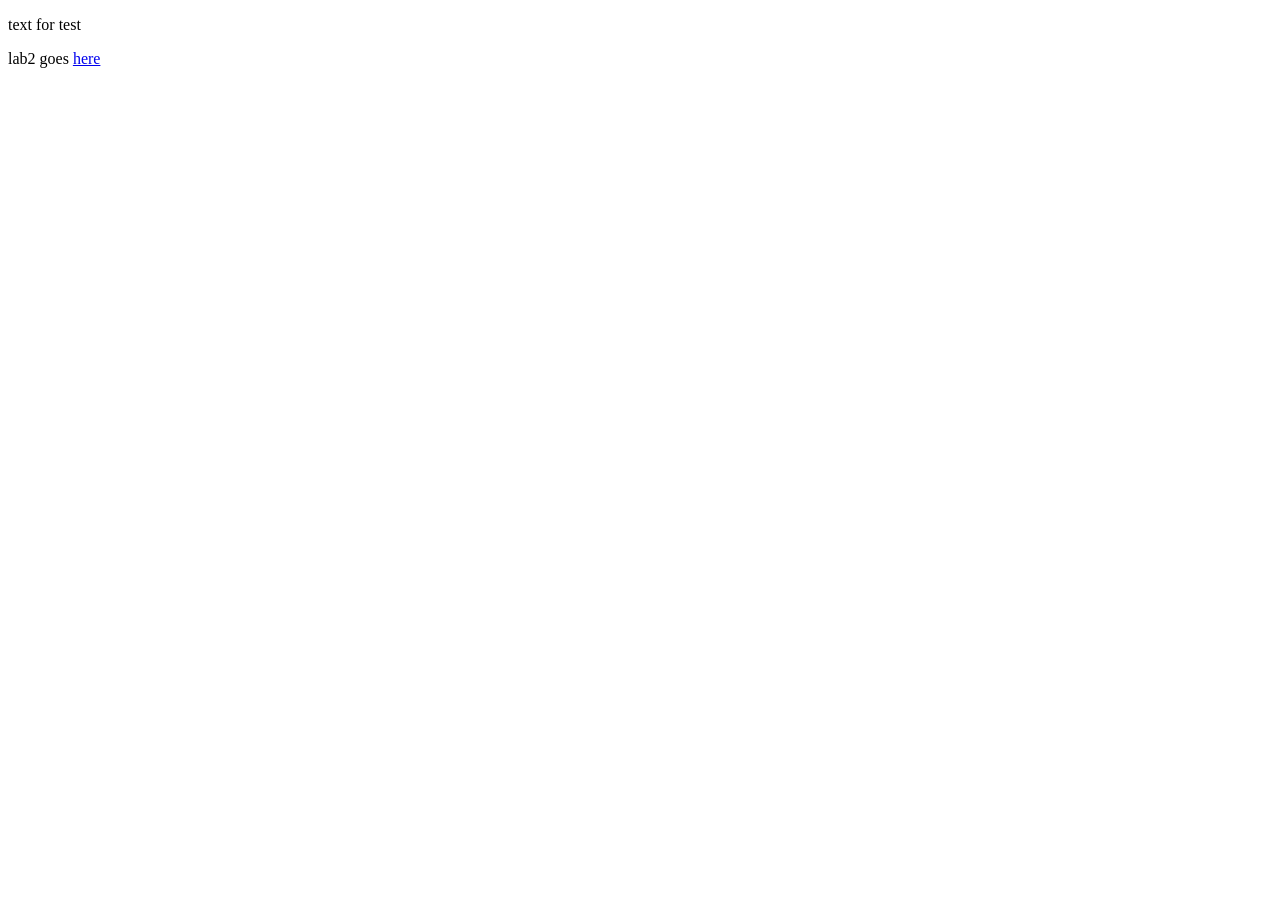
<file: index.html>
<!DOCTYPE html>
<html lang="en">
<head>
    <meta charset="UTF-8">
    <meta name="viewport" content="width=device-width, initial-scale=1.0">
    <title>Just index</title>
</head>
<body>
    <p>text for test</p>
    <p>lab2 goes <a href = "lab2/index.html"> here </a></p>
</body>
</html>
</file>
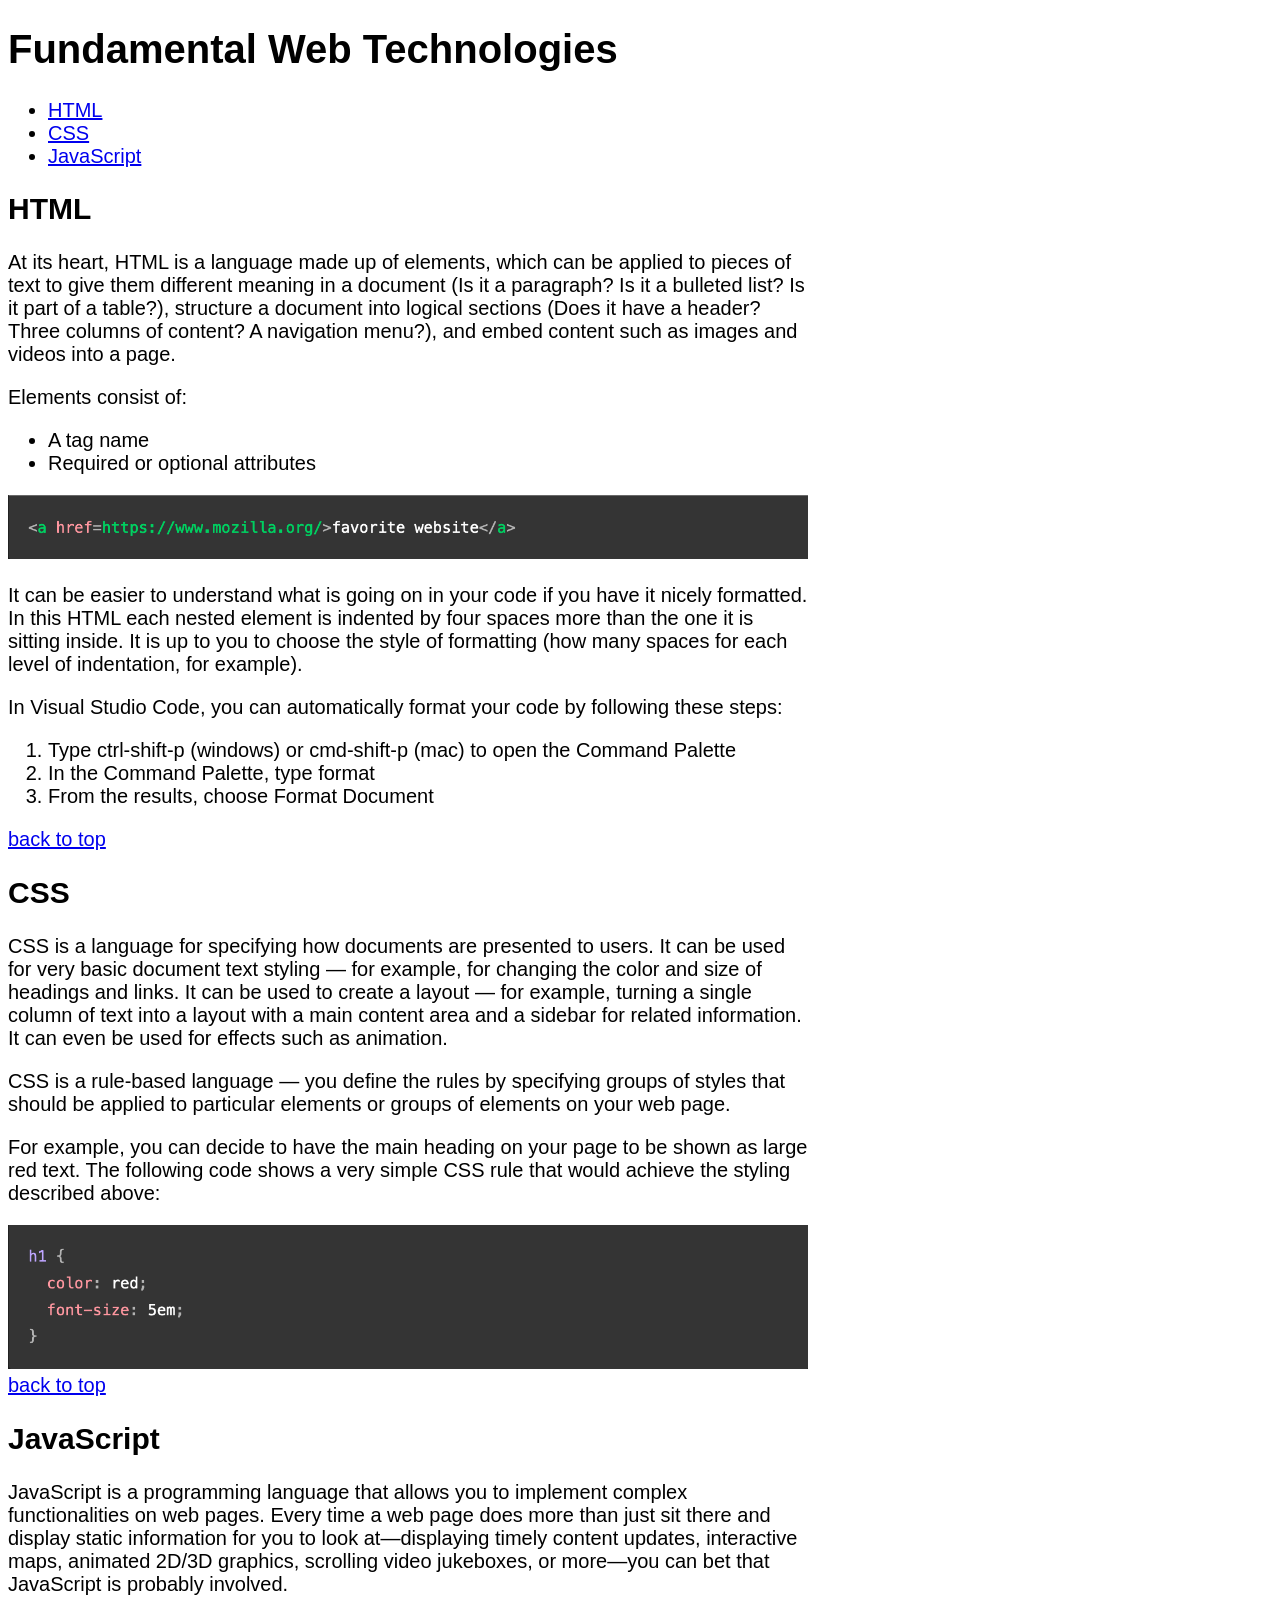
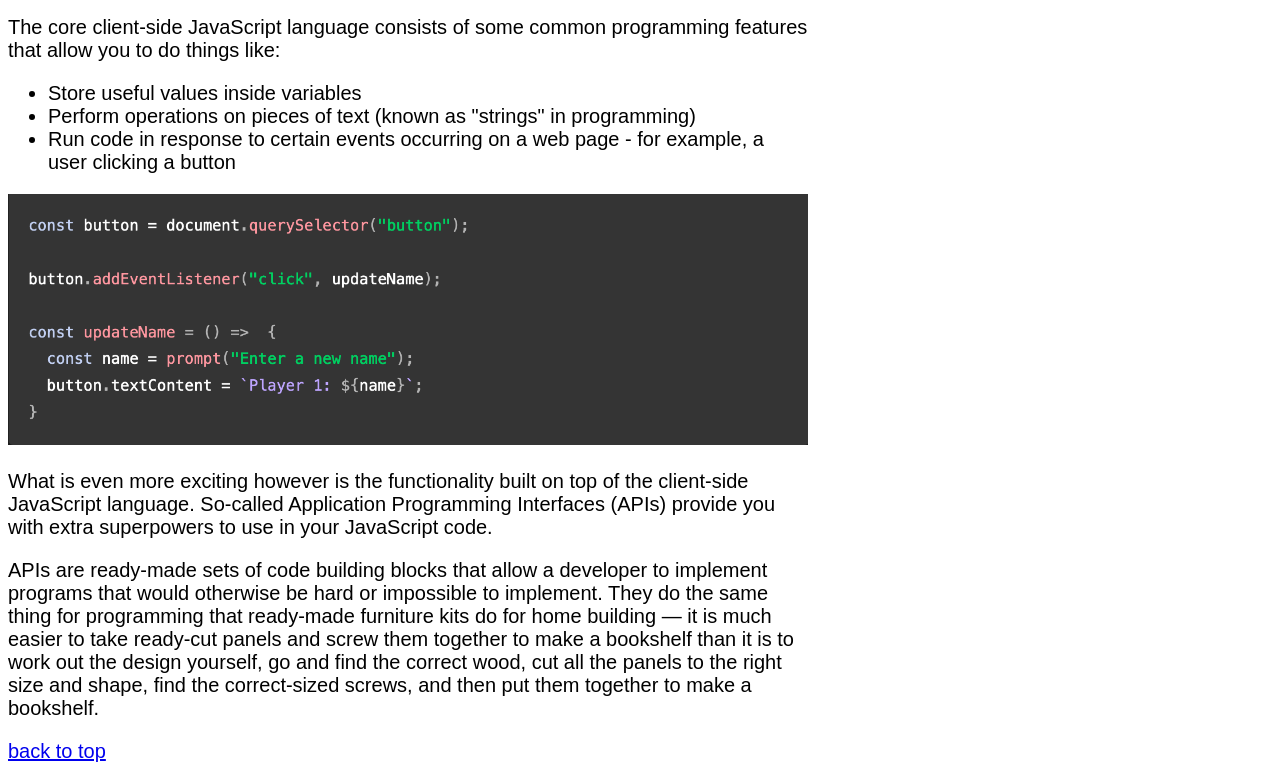
<file: lab2/index.html>
<!DOCTYPE html>
<html lang="en">
<head>
    <meta charset="UTF-8">
    <meta name="viewport" content="width=device-width, initial-scale=1.0">
    <title>Document</title>
    <!--CSS linked in head here-->
    <link rel="stylesheet" href="lab2.css">
</head>
<body>
    <h1 id = "top">Fundamental Web Technologies</h1>
    <nav>
        <ul>
            <li><a href ="#html">HTML</a></li>
            <li><a href ="#css">CSS</a></li>
            <li><a href ="#js">JavaScript</a></li>
        </ul>
    </nav>
    <section id = "html">
        <h1>HTML</h1>
        <p>At its heart, HTML is a language made up of elements, which can be applied to pieces of text to give them different meaning in a document (Is it a paragraph? Is it a bulleted list? Is it part of a table?), structure a document into logical sections (Does it have a header? Three columns of content? A navigation menu?), and embed content such as images and videos into a page.</p>
        <p>
            Elements consist of:
        </p>
        <p><ul>
            <li>A tag name</li>
            <li>Required or optional attributes</li>
        </ul></p>
        <img src = "element.png">
        <p>It can be easier to understand what is going on in your code if you have it nicely formatted. In this HTML each nested element is indented by four spaces more than the one it is sitting inside. It is up to you to choose the style of formatting (how many spaces for each level of indentation, for example).</p>
        <p>In Visual Studio Code, you can automatically format your code by following these steps:</p>
        <ol>
            <li>Type ctrl-shift-p (windows) or cmd-shift-p (mac) to open the Command Palette
            <li>In the Command Palette, type format</li>
            <li>From the results, choose Format Document</li>
        </ol>
        <nav><a href = "#top">back to top </a></nav>
    </section>
    <section id = "css">
        <h1>CSS</h1>
        <p>CSS is a language for specifying how documents are presented to users. It can be used for very basic document text styling — for example, for changing the color and size of headings and links. It can be used to create a layout — for example, turning a single column of text into a layout with a main content area and a sidebar for related information. It can even be used for effects such as animation.</p>
        <p>CSS is a rule-based language — you define the rules by specifying groups of styles that should be applied to particular elements or groups of elements on your web page.</p>
        <p>For example, you can decide to have the main heading on your page to be shown as large red text. The following code shows a very simple CSS rule that would achieve the styling described above:</p>
        <img src = "css.png">
        <nav><a href = "#top">back to top </a></nav>
    </section>
    <section id = "js">
        <h1>JavaScript</h1>
        <p>JavaScript is a programming language that allows you to implement complex functionalities on web pages. Every time a web page does more than just sit there and display static information for you to look at—displaying timely content updates, interactive maps, animated 2D/3D graphics, scrolling video jukeboxes, or more—you can bet that JavaScript is probably involved.</p>
        <p>The core client-side JavaScript language consists of some common programming features that allow you to do things like:</p>
        <ul>
            <li>Store useful values inside variables</li>
            <li>Perform operations on pieces of text (known as "strings" in programming)</li>
            <li>Run code in response to certain events occurring on a web page - for example, a user clicking a button</li>
            </ul>
            <img src = "script.png">
            <p>What is even more exciting however is the functionality built on top of the client-side JavaScript language. So-called Application Programming Interfaces (APIs) provide you with extra superpowers to use in your JavaScript code.</p>
            <p>APIs are ready-made sets of code building blocks that allow a developer to implement programs that would otherwise be hard or impossible to implement. They do the same thing for programming that ready-made furniture kits do for home building — it is much easier to take ready-cut panels and screw them together to make a bookshelf than it is to work out the design yourself, go and find the correct wood, cut all the panels to the right size and shape, find the correct-sized screws, and then put them together to make a bookshelf. </p>
            <nav><a href = "#top">back to top </a></nav>
    </section>
</body>
</html>
</file>
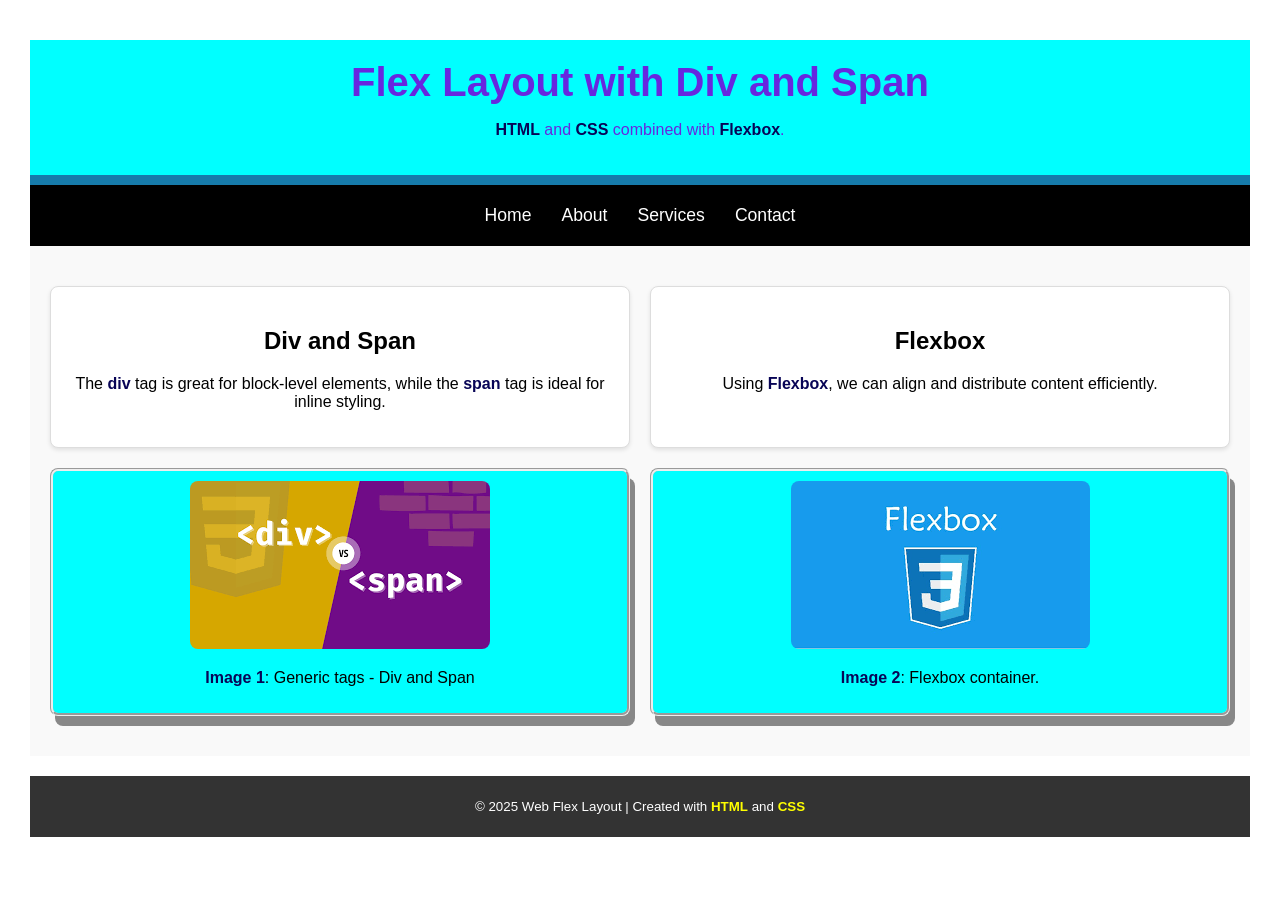
<file: week4/Week4_Lab4/index.html>
<!-- PLEASE DO NOT MODIFY THIS FILE -->

<!DOCTYPE html>
<html lang="en">
<head>
    <meta charset="UTF-8">
    <meta name="viewport" content="width=device-width, initial-scale=1.0">
    <title>Div and Span with Flexbox</title>
    <link rel="stylesheet" href="index.css">
</head>
<body>
    <!-- Header Section -->
    <div class="header">
        <h1>Flex Layout with Div and Span</h1>
        <p><span class="highlight">HTML</span> and 
            <span class="highlight">CSS</span> 
            combined with <span class="highlight">
                Flexbox</span>.</p>
    </div>
    <!-- Navigation Bar -->
    <div class="navbar">
        <span class="nav-item">Home</span>
        <span class="nav-item">About</span>
        <span class="nav-item">Services</span>
        <span class="nav-item">Contact</span>
    </div>

    <!-- Main Content -->
    <div class="content">
        <div class="flex-container">
            <!-- Article Section -->
            <div class="article">
                <h2>Div and Span</h2>
                <p>The <span class="highlight">
                    div</span> tag is great for 
                    block-level elements, while the 
                    <span class="highlight">span</span> tag is ideal 
                    for inline styling.</p>
            </div>
            <div class="article">
                <h2>Flexbox</h2>
                <p>Using <span class="highlight">Flexbox</span>, 
                    we can align and distribute content efficiently.</p>
            </div>
        </div>

        <div class="flex-container">
            <!-- Image Section -->
            <div class="image-card">
                <img src="divandspan.png" alt="Placeholder Image">
                <p><span class="highlight">Image 1</span>: 
                    Generic tags - Div and Span</p>
            </div>
            <div class="image-card">
                <img src="flexbox.png" alt="Placeholder Image">
                <p><span class="highlight">Image 2</span>: 
                    Flexbox container.</p>
            </div>
        </div>   
    </div>

    <!-- Footer Section -->
    <div class="footer">
        <p>&copy; 2025 Web Flex Layout | Created with 
            <span class="highlight">HTML</span> and <span class="highlight">
                CSS</span></p>
    </div>
</body>
</html>
</file>
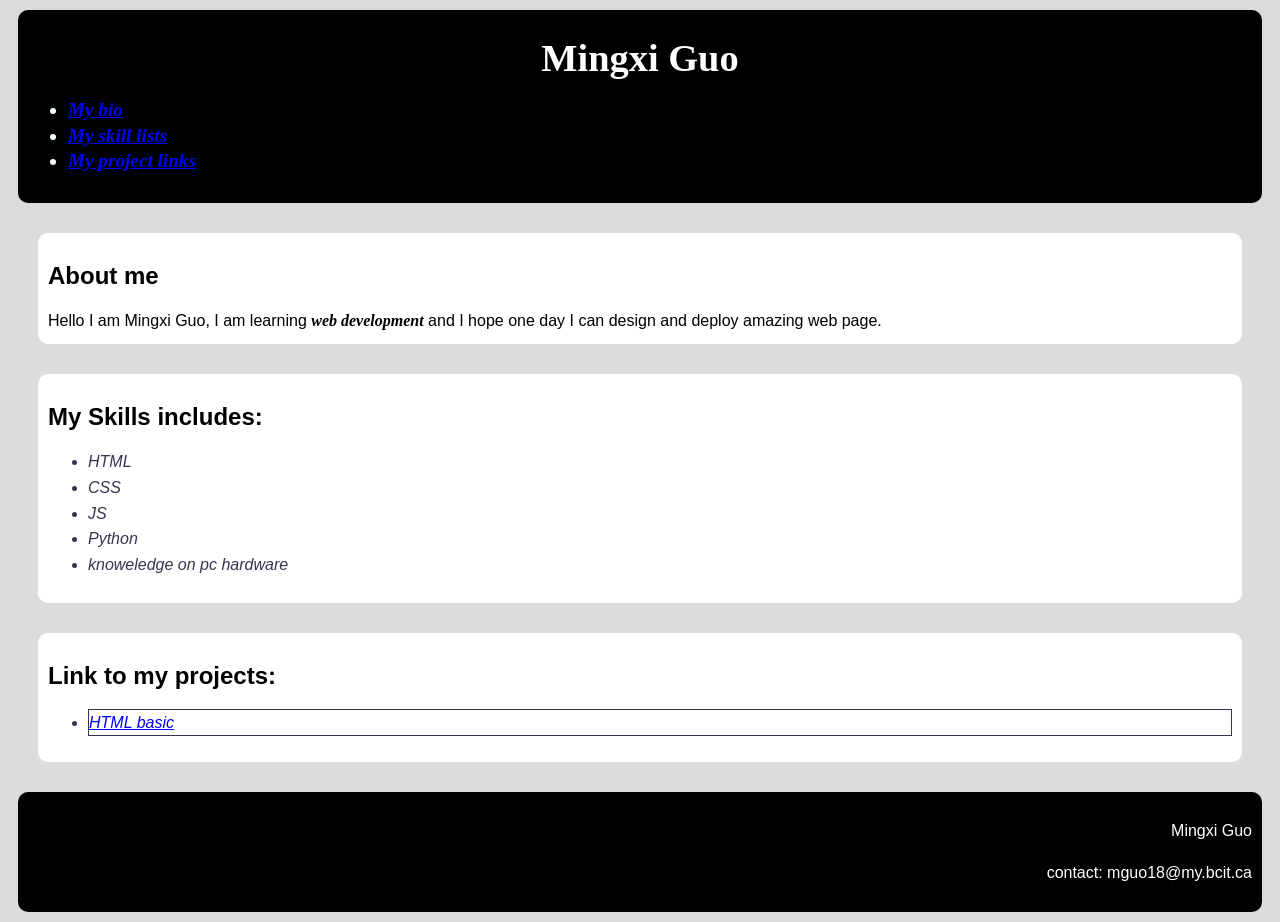
<file: lab03.html>
<!DOCTYPE html>
<html lang="en">
<head>
    <meta charset="UTF-8">
    <meta name="viewport" content="width=device-width, initial-scale=1.0">
    <title>Document</title>
    <!--CSS linked in head here-->
    <link rel="stylesheet" href="lab03.css">
</head>
<body>
    <header id = "topHeading" class = "headerSec">
        <h1>Mingxi Guo</h1>
        <nav>
            <ul>
                <li><a href = "#bio">My bio</a></li>
                <li><a href = "#skills">My skill lists</a></li>
                <li><a href = "#proj">My project links</a></li>
            </ul>
        </nav>
    </header>
    <section id = "bio" class = "mainContent">
        <h2>About me</h2>
        Hello I am Mingxi Guo, I am learning <em>web development</em> and I hope one day I can design and deploy amazing web page. 
    </section>
    <section id = "skills" class = "mainContent">
        <h2>My Skills includes:
        </h2>
        <ul>
            <li>HTML</li>
            <li>CSS</li>
            <li>JS</li>
            <li>Python</li>
            <li>knoweledge on pc hardware</li>
        </ul>
    </section>
    <section id = "proj" class = "mainContent">
        <h2>Link to my projects:</h2>
        <ul>
            <li><a href = "https://mixg-typea.github.io/ACIT1620/lab2/index.html">HTML basic</a></li>
        </ul>
    </section>
    <footer id = "bottomFooter" class = "footerSec">
        <p>Mingxi Guo</p>
        <p>contact: mguo18@my.bcit.ca</p>
        <!-- later adding media link-->
      </footer>
</body>
</html>
</file>
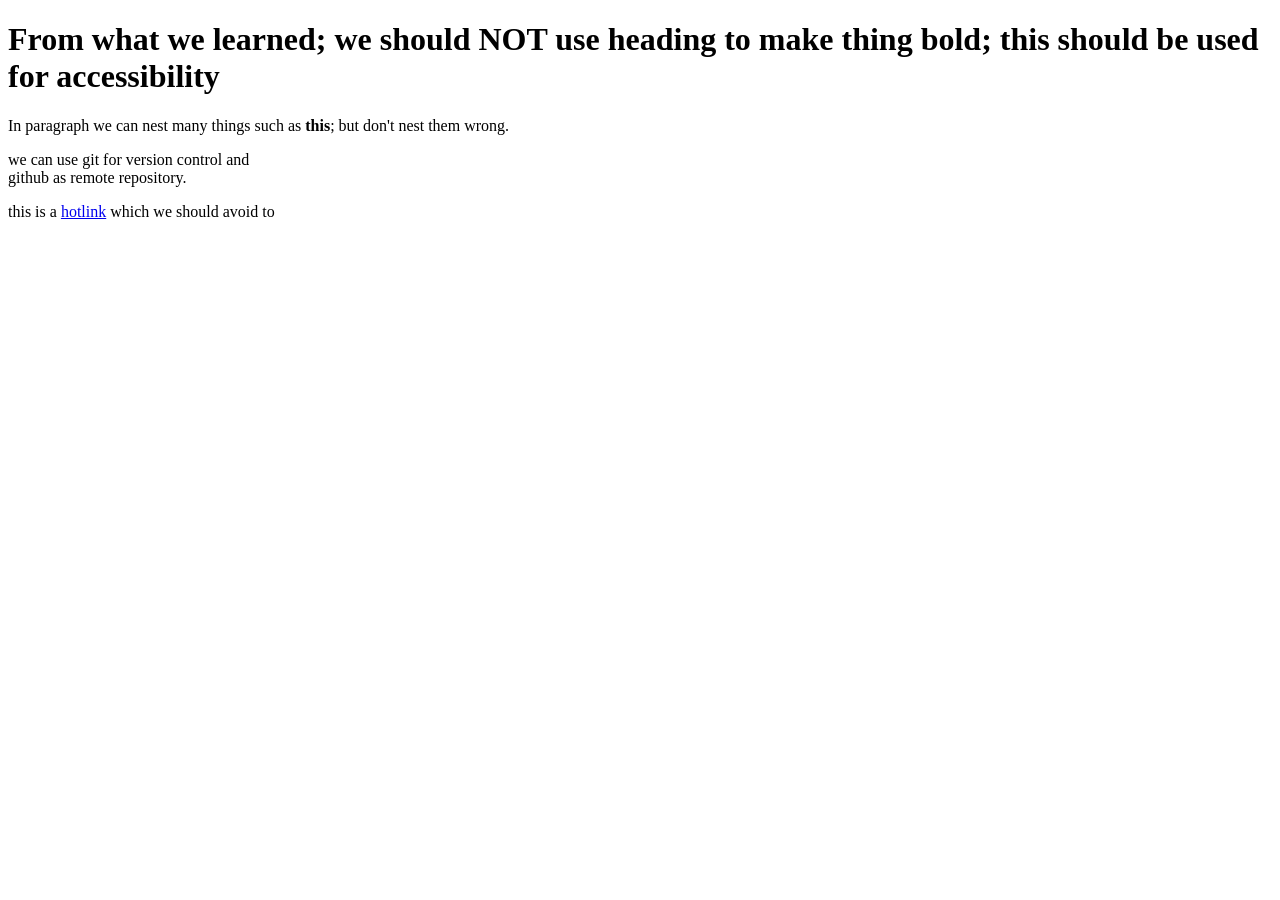
<file: week1/week01.html>
<!DOCTYPE html><!-- tells the browser which version of html we are using (HTML 5) -->
<html>
    <head>
        <meta charset="utf-8" />
        <meta name="viewport" content="width=device-width" />
        <title>Week01</title>
    </head>
    <body>
        <h1>From what we learned; we should NOT use heading to make thing bold; this should be used for accessibility</h1>
        <p>In paragraph we can nest many things such as <b>this</b>; but don't nest them wrong.</p>	
        <p>we can use git for version control and <br>
        github as remote repository.</p>
        <p>this is a <a href = "https://www.youtube.com/watch?v=8c5y78pWxJ4" alt = "">hotlink</a> which we should avoid to</p>
    </body>
</html>
</file>
<file: lab2/lab2.css>
body {
    max-width: 800px;
    font-family: Arial, Helvetica, sans-serif;
    font-size: 125%;
}
header nav ul li a {
    text-decoration: none;
}
img {
    max-width: 100%;
}
</file>
<file: week4/Week4_Lab4/index.css>
/* General Styles: Applies to the whole page */
/*
The body tag should have the following styles
## The font family should be Arial and sans-serif
## Margin and padding should be set to
*/
body {
    font-family: Arial, sans-serif;
    margin:20px 10px 20px 10px;
    padding: 20px;
    

}
/* Header Styles: A fixed section at the top */
/*
The header class should include the following styles
## Set the background color to any color of your choice
## Set the text colour to any color of your choice
## Set a padding value for the header
## Align the header text to center
## Include a bottom border for the header with a colour of your choice
*/
.header {
    background-color: aqua;
    color:rgb(103, 39, 223);
    padding: 20px;
    text-align: center;
    border-bottom: solid;
    border-bottom-color:#167baa;
    border-bottom-width: 10px;
}

/* Header font size increased */
/*Increase the font size of h1 in the header class to 2.5 em and set the 
margin to 0
*/
.header h1{
    font-size:2.5em;
    margin:0;
}


/* Navigation Bar */
/*
The navbar class should include the following styles
## The display of the navbar should be set to flex
## The content should be justified to the center 
(Hint: Use the property justify-content)
## Add a background color of your choice
## Add a padding around the text (Ex: 20px)
*/
.navbar {
    display: flex;
    justify-content: center;
    background-color: black;
    padding:20px;
}

/* Navigation bar hover effect added */
.nav-item {
    color: white;
    margin: 0 15px;
    cursor: pointer;
    font-size: 1.1rem;
}

/* Background color on hover */
/* The following styles should be applied on hovering any nav-item
(Hint: use the nav-item class)
## Select a font color of your choice for all the nav items
## Background color should be applied to the nav-items
## Padding should be applied with appropriate values
## Set a border radius (Ex: 5px)
*/
.nav-item:hover{
    background-color: rgb(42, 165, 165);
    color:rgb(189, 35, 68);
    padding:0px 3px 0px;
    border-radius: 5px;
}
/* Content Section */
.content {
    padding: 20px;
    background-color: #f9f9f9;
}

/* Flexbox Layout */
/* The flex-container class should include the following styles
## The display should be set as flex
## gap(20px) and margin(20px 0)
*/
.flex-container {
    display:flex;
    gap:20px; /*gap between flex items */
    margin:20px 0;
}

/* Increased padding for articles */
.article {
    flex: 1 1 300px;
    background-color: #fff;
    padding: 20px;
    border: 1px solid #ddd;
    border-radius: 8px;
    box-shadow: 0 2px 4px rgba(0, 0, 0, 0.1);
    text-align: center;
}

/* Image Card */
/* For the Image card class, include the following styles
## The text should be aligned to center 
## Apply a border style with a border radius
## set the padding
## set the background color to anything of your choice
## Set a box shadow for the image (use appropriate values)
*/
.image-card {
    flex: 1 1 150px;
    text-align: center;
    border: groove;
    border-radius: 8px;
    padding:10px;
    background-color: aqua;
    box-shadow: 5px 10px #888888;
}

/* Enlarged images inside image cards */
.image-card img {
    max-width: 120%;
    border-radius: 8px;
}

/* Highlight class */

.highlight {
    color: #080456;
    font-weight: bold;
}

/*
The highlight class in the footer class should be set to a font colour of your
choice and the font(for the highlighted text) should appear in bold
*/

.footer .highlight{
    color:yellow;
    font-weight: bold;
}
/* Footer Styles */
.footer {
    text-align: center;
    background-color: #333;
    color: white;
    padding: 10px 0;
    margin-top: 20px;
    font-size:smaller;
}

/* Reduced font size for footer text */
/*
Reduce the footer font size so that it is smaller than the parent font size.
*/
</file>
<file: lab03.css>
body{
    background-color: gainsboro; 
    font-family: Verdana, Geneva, Tahoma, sans-serif;  
    line-height:1.6em; 
    font-size:medium
}
.headerSec{
    margin:10px;
    padding: 10px;
    background-color:rgb(0, 0, 0);
    border-radius: 10px;
    font-family: Georgia, 'Times New Roman', Times, serif;
    font-size:larger
}
h1{
    text-align: center;
    color:white;
}
.headerSec li{
    font-weight: bold;
}
.headerSec li::marker{
    color:azure
}

.mainContent {
    margin:30px;
    padding: 10px;
    background-color:white;
    border-radius: 10px;
}
#proj li{
    border: solid;
    border-width: thin;
}

ul>li {
    font-style: italic;
    color:rgb(53, 53, 83);
}

em{
    font-family: sa;
    font-weight: bold;
}
.footerSec {
    margin:10px;
    padding: 10px;
    background-color:rgb(0, 0, 0);
    border-radius: 10px;
    text-align:right;
    color:white;
}
a:link { color:  blue; }  
a:visited { color: rgb(212, 130, 35); }  
a:hover { color: rgb(113, 182, 238); }  
a:active { color: cyan; }
</file>
